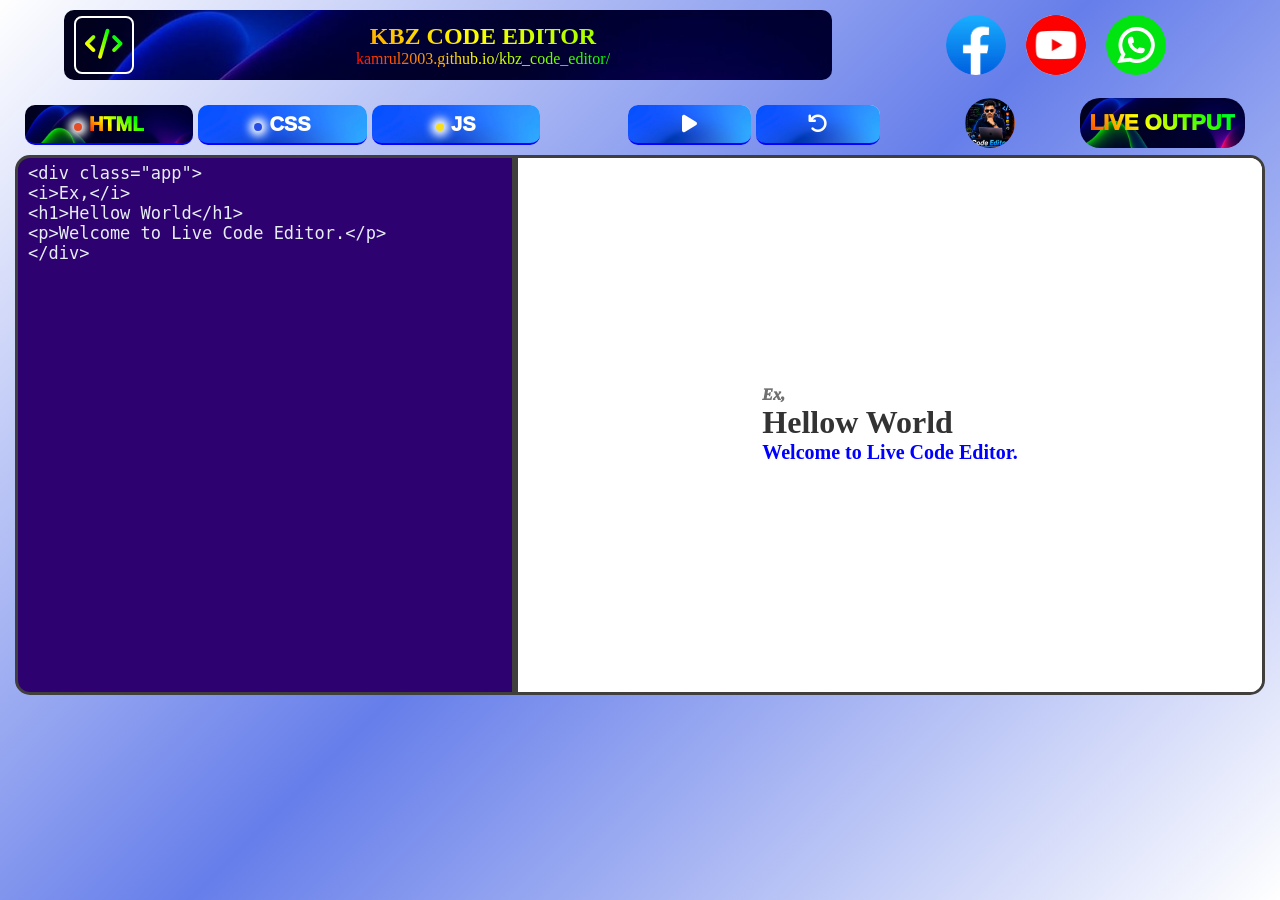
<file: index.html>
<!DOCTYPE html>
<html lang="en">
<head>
  <meta charset="UTF-8">
  <meta name="viewport" content="width=device-width, initial-scale=1.0">
  <meta http-equiv="X-UA-Compatible" content="ie=edge">
  <meta name="description" content="KBZ Code Editor is a free online HTML, CSS, and JavaScript editor with live preview. Created by Kamrul.">
  <meta name="author" content="Kamrul2003">
  <link rel="canonical" href="https://kamrul2003.github.io/kbz_code_editor/">
  <link rel="shortcut icon" href="images/cel.png" type="image/png">
  <title>KBZ Code Editor | Online HTML CSS JS Editor</title>
  <link rel="stylesheet" href="https://cdnjs.cloudflare.com/ajax/libs/font-awesome/6.7.2/css/all.min.css">
  <link rel="stylesheet" href="style_400.css">
  <link rel="stylesheet" href="style_600.css">
  <link rel="stylesheet" href="style_1400.css">
</head>
<body>
  <div class="application">
    <div class="header">
      <button class="iconBox textAnim"><i class="fa-solid fa-code"></i></button></button>
      <div class="headerBox" onclick="downloadApp()">
        <h2 class="headding textAnim">KBZ CODE EDITOR</h2>
        <a class="headding textAnim" style="text-decoration: underline;" onclick="openBrowser('https://kamrul2003.github.io/kbz_code_editor/')">kamrul2003.github.io/kbz_code_editor/</a>
      </div>
    </div>
    <div class="frameBox">
      <nav class="boxHeader">
        <div class="fileGroup">
          <button class="tab" data="HTML" style = "background-image: url('bg.png');"><span class="tabDot tabH"></span><a class="links textAnim">HTML</a></button>
          <button class="tab" data="CSS"><span class="tabDot tabC"></span><a class="links">CSS</a></button>
          <button class="tab" data="JS"><span class="tabDot tabJ"></span><a class="links">JS</a></button>
        </div>
        <div class="commGroup">
          <button class="commnd commndRun"><i class="fa-solid fa-play"></i></button>
          <button class="commnd commndReset"><i class="fa-solid fa-arrow-rotate-left"></i></button>
        </div>
      </nav>
      <div class="CoderBox">

        <!__  HTML CODE EXPLAIN IS HERE  __>
        <textarea class="htmlCoder codeFile" placeholder="Write your HTML code here..." spellcheck="false"><div class="app">
<i>Ex,</i>
<h1>Hellow World</h1>
<p>Welcome to Live Code Editor.</p>
</div>
</textarea>


        <!__  CSS CODE EXPLAIN IS HERE  __>
        <textarea class="cssCoder codeFile" hidden placeholder="Write your CSS code here..." spellcheck="false">*{
  margin: 0;
  padding: 0;
  box-sizing: border-box;
}

body{
  width: 100%;
  height: 100vh;
  display: flex;
  align-items: center;
  justify-content: center;
  background: #FFFFFF;
}

i{
  color: #707070;
  font-weight: 1000;
}

h1{
  color: #333;
}

p{
  color: blue;
  font-size: 20px;
  font-weight: 800;
}
</textarea>


        <!__  JS CODE EXPLAIN IS HERE  __>
        <textarea class="jsCoder codeFile" hidden placeholder="Write your JS code here..." spellcheck="false"></textarea>


      </div>
      <div class="OutputBox">
        <div class="title">
          <div class="owner">
            <img src="images/im_3.png" alt="KBZ Logo" class="img1">
            <img src="images/im_1.png" alt="KBZ Logo" class="img2">
            <img src="images/im_2.png" alt="KBZ Logo" class="img3">
          </div>
          <button class="OutputBoxTitle">
            <span class="textAnim">LIVE OUTPUT</span>
          </button>
        </div>
        <iframe class="previewSrc" title="Live Preview"> Hellow Bangladesh </iframe>
      </div>
      <div class="MyLinkings">
        <a>
          <img src="images/fb.png" alt="Facebook" onclick="openApp('https://www.facebook.com/captain.kbz/')">
        </a>
        <a>
          <img src="images/yt.png" alt="YouTube" onclick="openApp('https://www.youtube.com/@captainkbz2003')">
        </a>
        <a>
          <img src="images/wap.png" alt="WhatsApp" onclick="openApp('https://wa.me/8801612098994')">
        </a>
      </div>
    </div>
  </div>
  <script src="App_main.js"></script>
</body>
</html>
</file>
<file: style_400.css>
@media only screen and (min-width: 300px) and (max-width: 400px) {
  *{
      margin: 0;
      padding: 0;
      box-sizing: border-box;
    }
    body{
      width: 100%;
      height: 100vh;
      padding: 15px 0 0 0;
      background: linear-gradient(135deg,#fff,#667eea,#fff);
      background-repeat: no-repeat;
      .application{
        width: 100%;
        background: transparent;
        .textAnim{
          cursor: pointer;
          background: linear-gradient(45deg, red, yellow, lime, cyan, blue, magenta, red);
          background-size: 300%;
          -webkit-background-clip: text;
          -webkit-text-fill-color: transparent;
          animation: textAnimate 2s linear infinite;
        }
        .header{
          width: 90%;
          height: 70px;
          position: relative;
          color: #fff;
          display: flex;
          align-items: center;
          justify-content: center;
          font-family: serif;
          margin: 0 5% 10px 5%;
          text-align: center;
          align-content: center;
          border-radius: 10px;
          background-image: url('bg.png');
          background-size: cover;
          background-position: top;
          background-repeat: no-repeat;
          .iconBox{
            width: 40px;
            top: 5px;
            left: 0;
            position: absolute;
            border: 2px #fff solid;
            outline: none;
            font-size: 20px;
            padding: 5px 5px;
            margin-left: 10px;
            border-radius: 8px ;
          }
          .headerBox{
            flex-grow: 1;
            padding: 0 10px;
            h2{
                top: 5px;
                left: 65px;
                position: absolute;
            }
            a{
                left: 0;
                width: 100%;
                bottom: 5px;
                text-align: center;
                position: absolute;
            }
          }
        }
        .frameBox{
          width: 100%;   /* t-p, bH, CB,  OB*/
          height: 625px; /* 5*2, 30, 250, 410*/
          padding: 5px;
          background: transparent;
          .boxHeader{
            width: 100%;
            height: 35px;
            margin-bottom: 5px;
            display: flex;
            background: transparent;
            justify-content: space-between;
            .fileGroup{
              width: 60%;
              padding: 0 0 0 10px;
              gap: 5px;
              display: flex;
              justify-content: space-between;
              .tab{
                padding: 5px 0;
                width: 33%;
                font-size: 20px;
                border: none;
                border-radius: 10px;
                user-select: none;
                background-image: url('light blure.png');
                background-size: cover;
                background-position: top;
                background-repeat: no-repeat;
                border-bottom: 2px blue solid;
                .tabDot{
                  display: inline-block;
                  width: 5px;
                  height: 5px;
                  margin-right: 3px;
                  border-radius: 50%;
                  box-shadow: 0 0 6px 4px white;
                }
                .tabH{ background: #ff5329; } .tabC{ background: #2a55ff; } .tabJ{ background: #ffe62c; }
                .links{
                  text-decoration: none;
                  color: #fff;
                  font-size: 15px;
                  font-weight: 1000;
                }
              }
            }
            .commGroup{
              width: 30%;
              padding: 0 10px 0 0;
              gap: 5px;
              user-select: none;
              display: flex;
              justify-content: space-between;
              .commnd{
                padding: 5px 0;
                width: 50%;
                font-size: 20px;
                border: none;
                border-radius: 10px;
                border-bottom: 2px blue solid;
                background-image: url('light blure.png');
                background-size: cover;
                background-position: top;
                background-repeat: no-repeat;
                i{
                  text-decoration: none;
                  font-size: 15px;
                  color: #fff;
                  font-weight: 1000;
                }
                &:hover{
                  background-image: url('bg.png');
                  background-size: cover;
                  background-position: top;
                  background-repeat: no-repeat;
                  i{
                    cursor: pointer;
                    background: linear-gradient(45deg, red, yellow, lime, cyan, blue, magenta, red);
                    background-size: 300%;
                    -webkit-background-clip: text;
                    -webkit-text-fill-color: transparent;
                    animation: textAnimate 2s linear infinite;
                  }
                }
              }
            }
          }
          .CoderBox{
            width: 100%;
            height: 180px;/*380*/
            .codeFile{
              min-width: 100%;
              max-width: 100%;
              min-height: 100%;
              max-height: 180px;
              resize: none;
              font-size: 12px;
              padding: 5px 10px;
              border-radius: 15px 15px 0 0;
              background: #2d0270;
              color: #e6edf3;
              border: 3px solid #413e3e;
              outline: none;
            }
          }
          .OutputBox{
            width: 100%;
            max-height: 365px;
            .title{
              width: 100%;
              height: 65px;
              padding: 7px 20px;
              display: flex;
              justify-content: space-between;
              .OutputBoxTitle{
                height: 50px;
                border-radius: 20px;
                padding:  0 10px;
                border: none;
                background-image: url('bg.png');
                background-size: cover;
                background-position: top;
                background-repeat: no-repeat;
                span{
                font-size: 22px;
                font-weight: 1000;
                padding: 20px 0;
                user-select: none;
                }
              }
              .owner{
                width: 50px;
                height: 50px;
                overflow: hidden;
                img{
                  width: 50px;
                  height: 50px;
                  border-radius: 50%;
                }
                &:hover, &:active{
                  position: absolute;
                  top: 0:
                  left: 0;
                  width: 350px;
                  height: 350px;
                  display: flex;
                  gap: 5px;
                  overflow-x: auto;
                  scroll-behavior: smooth;
                  border-radius: 25px;
                  img{
                    width: 100%;
                    height: 100%;
                    border-radius: 25px;
                  }
                }
              }
            }
            .previewSrc{
              width: 100%;
              min-height: 260px;
              max-height: 300px;
              background: #ffffff;
              border: 3px solid #413e3e;
              border-radius: 0 0 15px 15px;
            }
          }
          .MyLinkings{
            width: 100%;
            height: 60px;
            margin-top: 10px;
            padding: 0 50px;
            cursor:pointer;
            display: flex;
            justify-content: space-around;
            a{
              width: 60px;
              height: 60px;
              cursor:pointer;
              border-radius: 50%;
              img{
               width: 60px;
               height: 60px;
               cursor:pointer;
               border-radius: 50%;
              }
            }
          }
        }
      }
    }
    @keyframes textAnimate {
      0% { background-position: 0%; }
      100% { background-position: 300%; }
    }
  }
</file>
<file: style_600.css>
@media only screen and (min-width: 401px) and (max-width: 600px) {
  *{
      margin: 0;
      padding: 0;
      box-sizing: border-box;
    }
    body{
      width: 100%;
      height: 100vh;
      padding: 30px 0 0 0;
      background: linear-gradient(135deg,#fff,#667eea,#fff);
      background-repeat: no-repeat;
      .application{
        width: 100%;
        height: 780px;
        background: transparent;
        .textAnim{
          cursor: pointer;
          background: linear-gradient(45deg, red, yellow, lime, cyan, blue, magenta, red);
          background-size: 300%;
          -webkit-background-clip: text;
          -webkit-text-fill-color: transparent;
          animation: textAnimate 2s linear infinite;
        }
        .header{
          width: 90%;
          height: 70px;
          color: #fff;
          display: flex;
          align-items: center;
          justify-content: center;
          font-family: serif;
          margin: 0 5% 10px 5%;
          text-align: center;
          align-content: center;
          border-radius: 10px;
          background-image: url('bg.png');
          background-size: cover;
          background-position: top;
          background-repeat: no-repeat;
          .iconBox{
            width: 60px;
            border: 2px #fff solid;
            outline: none;
            font-size: 30px;
            padding: 10px 5px;
            margin-left: 10px;
            border-radius: 8px ;
          }
          .headerBox{
            flex-grow: 1;
            padding: 0 10px;
          }
        }
        .frameBox{
          width: 100%;
          height: 750px;
          padding: 5px;
          background: transparent;
          .boxHeader{
            width: 100%;
            height: 35px;
            margin-bottom: 5px;
            display: flex;
            background: transparent;
            justify-content: space-between;
            .fileGroup{
              width: 60%;
              padding: 0 0 0 10px;
              gap: 5px;
              display: flex;
              justify-content: space-between;
              .tab{
                padding: 5px 0;
                width: 33%;
                font-size: 20px;
                border: none;
                border-radius: 10px;
                user-select: none;
                background-image: url('light blure.png');
                background-size: cover;
                background-position: top;
                background-repeat: no-repeat;
                border-bottom: 2px blue solid;
                .tabDot{
                  display: inline-block;
                  width: 8px;
                  height: 8px;
                  margin-right: 7px;
                  border-radius: 50%;
                  box-shadow: 0 0 8px 5px white;
                }
                .tabH{ background: #e44d26; } .tabC{ background: #264de4; } .tabJ{ background: #f7df1e; }
                .links{
                  text-decoration: none;
                  color: #fff;
                  font-size: 15px;
                  font-weight: 1000;
                }
              }
            }
            .commGroup{
              width: 30%;
              padding: 0 10px 0 0;
              gap: 5px;
              user-select: none;
              display: flex;
              justify-content: space-between;
              .commnd{
                padding: 5px 0;
                width: 50%;
                font-size: 20px;
                border: none;
                border-radius: 10px;
                border-bottom: 2px blue solid;
                background-image: url('light blure.png');
                background-size: cover;
                background-position: top;
                background-repeat: no-repeat;
                i{
                  text-decoration: none;
                  color: #fff;
                  font-weight: 1000;
                }
                &:hover{
                  background-image: url('bg.png');
                  background-size: cover;
                  background-position: top;
                  background-repeat: no-repeat;
                  i{
                    cursor: pointer;
                    background: linear-gradient(45deg, red, yellow, lime, cyan, blue, magenta, red);
                    background-size: 300%;
                    -webkit-background-clip: text;
                    -webkit-text-fill-color: transparent;
                    animation: textAnimate 2s linear infinite;
                  }
                }
              }
            }
          }
          .CoderBox{
            width: 100%;
            height: 230px;
            .codeFile{
              width: 100%;
              height: 230px;
              resize: none;
              font-size: 15px;
              padding: 5px 10px;
              border-radius: 15px 15px 0 0;
              background: #2d0270;
              color: #e6edf3;
              border: 3px solid #413e3e;
              outline: none;
            }
          }
          .OutputBox{
            width: 100%;
            height: 435px;
            .title{
              width: 100%;
              height: 65px;
              padding: 7px 20px;
              display: flex;
              justify-content: space-between;
              .OutputBoxTitle{
                height: 50px;
                border-radius: 20px;
                padding:  0 10px;
                border: none;
                background-image: url('bg.png');
                background-size: cover;
                background-position: top;
                background-repeat: no-repeat;
                span{
                font-size: 22px;
                font-weight: 1000;
                padding: 20px 0;
                user-select: none;
                }
              }
              .owner{
                width: 50px;
                height: 50px;
                overflow: hidden;
                img{
                  width: 50px;
                  height: 50px;
                  border-radius: 50%;
                }
                &:hover, &:active{
                  position: absolute;
                  top: 0:
                  left: 0;
                  width: 350px;
                  height: 350px;
                  display: flex;
                  gap: 5px;
                  overflow-x: auto;
                  scroll-behavior: smooth;
                  border-radius: 25px;
                  img{
                  width: 100%;
                  height: 100%;
                  border-radius: 25px;
                  }
                }
              }
            }
            .previewSrc{
              width: 100%;
              height: 370px;
              background: #ffffff;
              border: 3px solid #413e3e;
              border-radius: 0 0 15px 15px;
            }
          }
          .MyLinkings{
            width: 100%;
            height: 60px;
            margin-top: 15px;
            padding: 0 50px;
            cursor:pointer;
            display: flex;
            justify-content: space-around;
            a{
              width: 60px;
              height: 60px;
              cursor:pointer;
              border-radius: 50%;
              img{
               width: 60px;
               height: 60px;
               cursor:pointer;
               border-radius: 50%;
              }
            }
          }
        }
      }
    }
    @keyframes textAnimate {
      0% { background-position: 0%; }
      100% { background-position: 300%; }
    }
  }
</file>
<file: style_1400.css>
@media only screen and (min-width: 601px) and (max-width: 1400px) {
    *{
      margin: 0;
      padding: 0;
      box-sizing: border-box;
    }
    body{
      width: 100%;
      height: 100vh;
      padding: 10px 0 0 0;
      background: linear-gradient(135deg,#fff,#667eea,#fff);
      background-repeat: no-repeat;
      .application{
        width: 100%;
        height: 100%;
        background: #fff;
        background: transparent;
        .textAnim{
          cursor: pointer;
          background: linear-gradient(45deg, red, yellow, lime, cyan, blue, magenta, red);
          background-size: 300%;
          -webkit-background-clip: text;
          -webkit-text-fill-color: transparent;
          animation: textAnimate 2s linear infinite;
        }
        .header{
          width: 60%;
          height: 70px;
          color: #fff;
          display: flex;
          align-items: center;
          justify-content: center;
          font-family: serif;
          margin: 0 5% 10px 5%;
          text-align: center;
          align-content: center;
          border-radius: 10px;
          background-image: url('bg.png');
          background-size: cover;
          background-position: top;
          background-repeat: no-repeat;
          .iconBox{
            width: 60px;
            border: 2px #fff solid;
            outline: none;
            font-size: 30px;
            padding: 10px 5px;
            margin-left: 10px;
            border-radius: 8px ;
          }
          .headerBox{
            flex-grow: 1;
            padding: 0 10px;
          }
        } /*70px*/
        .frameBox{
          position: relative;
          width: 100%;
          height: 605px; 
          padding: 15px;
          display: flex;
          flex-wrap: wrap; 
          background: transparent; 
          .boxHeader{
            width: 70%;
            height: 40px;
            display: flex;
            margin-bottom: 10px;
            background: transparent;
            justify-content: space-between;
            .fileGroup{
              width: 60%;
              padding: 0 0 0 10px;
              gap: 5px;
              display: flex;
              justify-content: space-between;
              .tab{
                padding: 5px 0;
                width: 33%;
                font-size: 20px;
                border: none;
                border-radius: 10px;
                user-select: none;
                background-image: url('light blure.png');
                background-size: cover;
                background-position: top;
                background-repeat: no-repeat;
                border-bottom: 2px blue solid;
                .tabDot{
                  display: inline-block;
                  width: 8px;
                  height: 8px;
                  margin-right: 7px;
                  border-radius: 50%;
                  box-shadow: 0 0 8px 5px white;
                }
                .tabH{ background: #e44d26; } .tabC{ background: #264de4; } .tabJ{ background: #f7df1e; }
                .links{
                  text-decoration: none;
                  color: #fff;
                  font-weight: 1000;
                }
              }
            }
            .commGroup{
              width: 30%;
              padding: 0 10px 0 0;
              gap: 5px;
              user-select: none;
              display: flex;
              justify-content: space-between;
              .commnd{
                padding: 5px 0;
                width: 50%;
                font-size: 20px;
                border: none;
                border-radius: 10px;
                border-bottom: 2px blue solid;
                background-image: url('light blure.png');
                background-size: cover;
                background-position: top;
                background-repeat: no-repeat;
                i{
                  text-decoration: none;
                  color: #fff;
                  font-weight: 1000;
                }
                &:hover{
                  background-image: url('bg.png');
                  background-size: cover;
                  background-position: top;
                  background-repeat: no-repeat;
                  i{
                    cursor: pointer;
                    background: linear-gradient(45deg, red, yellow, lime, cyan, blue, magenta, red);
                    background-size: 300%;
                    -webkit-background-clip: text;
                    -webkit-text-fill-color: transparent;
                    animation: textAnimate 2s linear infinite;
                  }
                }
              }
            }
          } /*50px*/
          .CoderBox{
            width: 40%;
            height: 540px;
            .codeFile{
              width: 100%;
              height: 100%;
              resize: none;
              font-size: 17px;
              padding: 5px 10px;
              background: #2d0270;
              color: #e6edf3;
              border: 3px solid #413e3e;
              border-radius: 15px 0 0 15px;
              outline: none;
            }
          } /*540px*/
          .OutputBox{
            width: 60%;
            height: 540px;
            .title{
              position: absolute;
              top: 5px;
              right: 15px;
              width: 25%;
              height: 50px;
              padding: 2.5px 20px;
              display: flex;
              justify-content: space-between;
              .OutputBoxTitle{
                height: 50px;
                border-radius: 20px;
                padding:  0 10px;
                border: none;
                background-image: url('bg.png');
                background-size: cover;
                background-position: top;
                background-repeat: no-repeat;
                span{
                font-size: 22px;
                font-weight: 1000;
                padding: 20px 0;
                user-select: none;
                }
              }
              .img2, .img3{
                display: none;
              }
              img{
                width: 50px;
                height: 50px;
                user-select: none;
                border-radius: 50%;
              }
            } /*55px*/
            .previewSrc{
              width: 100%;
              height: 100%;
              background: #ffffff;
              border: 3px solid #413e3e;
              border-radius: 0 15px 15px 0;
            }
          } /*540px*/
          .MyLinkings{
            position: fixed;
            top: 0 ;
            right: 0%;
            width: 25%;
            height: 70px;
            padding-top: 5px;
            margin: 10px 5% 10px 5%;
            display: flex;
            gap: 20px;
            justify-content: center;
            a{
              width: 60px;
              height: 60px;
              border-radius: 50%;
              img{
                width: 60px;
                height: 60px;
                border-radius: 50%;
              }
            }
          } /*70px Fixed-Top*/
        }
      }
    }
    @keyframes textAnimate {
      0% { background-position: 0%; }
      100% { background-position: 300%; }
    }
  }
</file>
